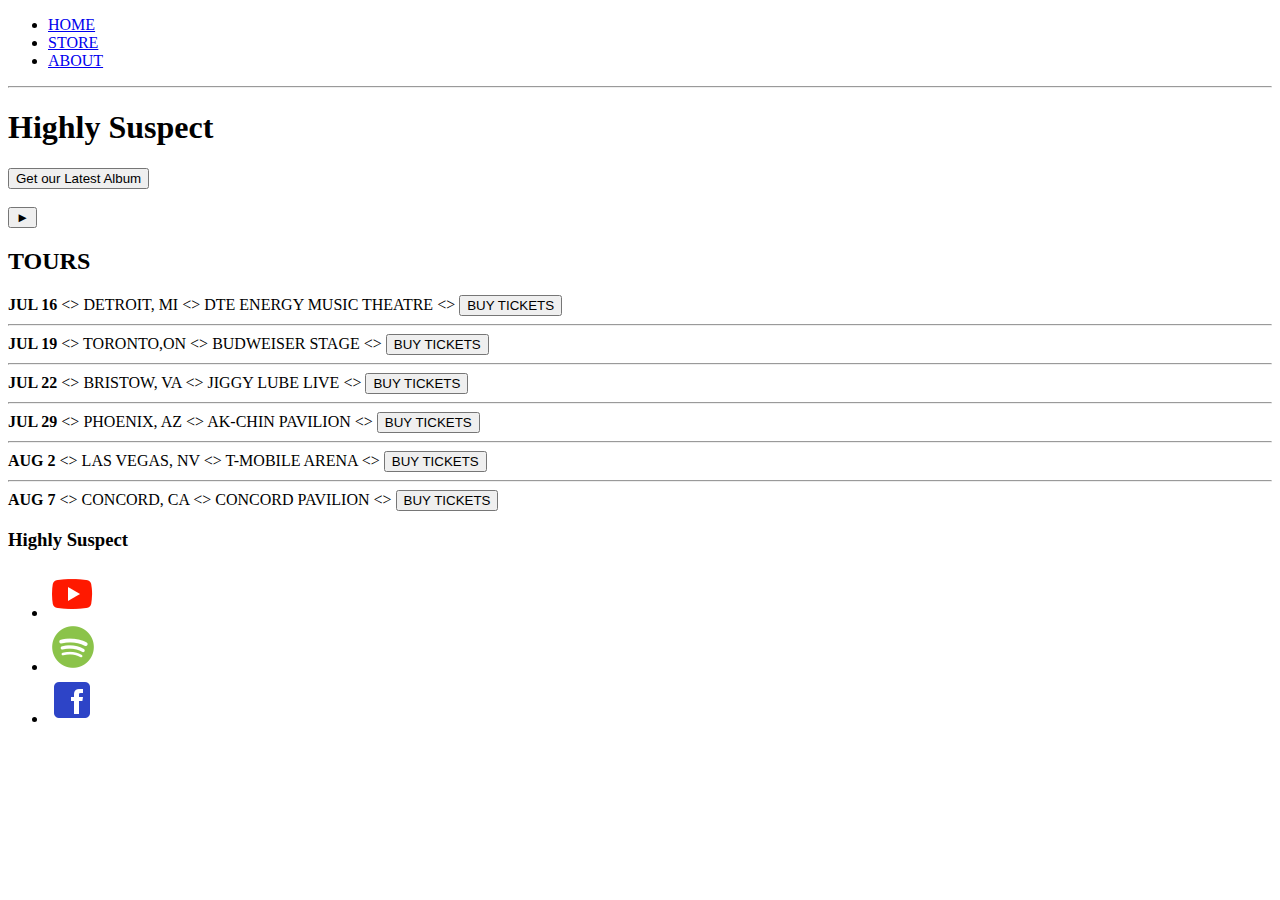
<file: index.html>
<!DOCTYPE html>
<html lang="en">

<head>
    <title>Highly Suspect</title>
    <meta name="description" content="This is the description">
    <meta charset="UTF-8">
    <meta name="viewport" content="width=device-width, initial-scale=1.0">
    <meta http-equiv="X-UA-Compatible" content="ie=edge">

</head>

<body>
    <header>
        <nav>
            <ul>
                <li><a href="index.html">HOME</a></li>
                <li><a href="store.html">STORE</a></li>
                <li><a href="about.html">ABOUT</a></li>
            </ul>
        </nav>
        <hr>
        <h1>Highly Suspect</h1>
        <button>Get our Latest Album</button>
        <br>
        <br>
        <!-- TODO: find a suitable background imgae-->
        <button>&#9658</button>
        <section>
            <h2>TOURS</h2>
            <div>
                <div>
                    <strong>JUL 16</strong>
                    &lt;&gt;
                    <span>DETROIT, MI</span>
                    &lt;&gt;
                    <span>DTE ENERGY MUSIC THEATRE</span>
                    &lt;&gt;
                    <button type="button">BUY TICKETS</button>
                    <hr>
                </div>
                <div>
                    <strong>JUL 19</strong>
                    &lt;&gt;
                    <span>TORONTO,ON</span>
                    &lt;&gt;
                    <span>BUDWEISER STAGE</span>
                    &lt;&gt;
                    <button type="button">BUY TICKETS</button>
                    <hr>
                </div>
                <div>
                    <strong>JUL 22</strong>
                    &lt;&gt;
                    <span>BRISTOW, VA</span>
                    &lt;&gt;
                    <span>JIGGY LUBE LIVE</span>
                    &lt;&gt;
                    <button type="button">BUY TICKETS</button>
                    <hr>
                </div>
                <div>
                    <strong>JUL 29</strong>
                    &lt;&gt;
                    <span>PHOENIX, AZ</span>
                    &lt;&gt;
                    <span>AK-CHIN PAVILION</span>
                    &lt;&gt;
                    <button type="button">BUY TICKETS</button>
                    <hr>
                </div>
                <div>
                    <strong>AUG 2</strong>
                    &lt;&gt;
                    <span>LAS VEGAS, NV</span>
                    &lt;&gt;
                    <span>T-MOBILE ARENA</span>
                    &lt;&gt;
                    <button type="button">BUY TICKETS</button>
                    <hr>
                </div>
                <div>
                    <strong>AUG 7</strong>
                    &lt;&gt;
                    <span>CONCORD, CA</span>
                    &lt;&gt;
                    <span>CONCORD PAVILION</span>
                    &lt;&gt;
                    <button type="button">BUY TICKETS</button>

                </div>
            </div>
        </section>
    </header>
    <footer>
        <h3>Highly Suspect</h3>
        <ul>
            <li>
                <a href="https://www.youtube.com/user/TheHighlySuspectPage" target="_blank">
                    <img src="images/youtube.png">
                </a>
            </li>
            <li>
                <a href="https://open.spotify.com/artist/2pqd3HsfsvcBGtHvPOg6eg" target="_blank">
                    <img src="images/spotify.png">
                </a>
            </li>
            <li>
                <a href="https://www.facebook.com/HighlySuspect">
                    <img src="images/facebook.png">
                </a>
            </li>
        </ul>
    </footer>

</body>

</html>
</file>
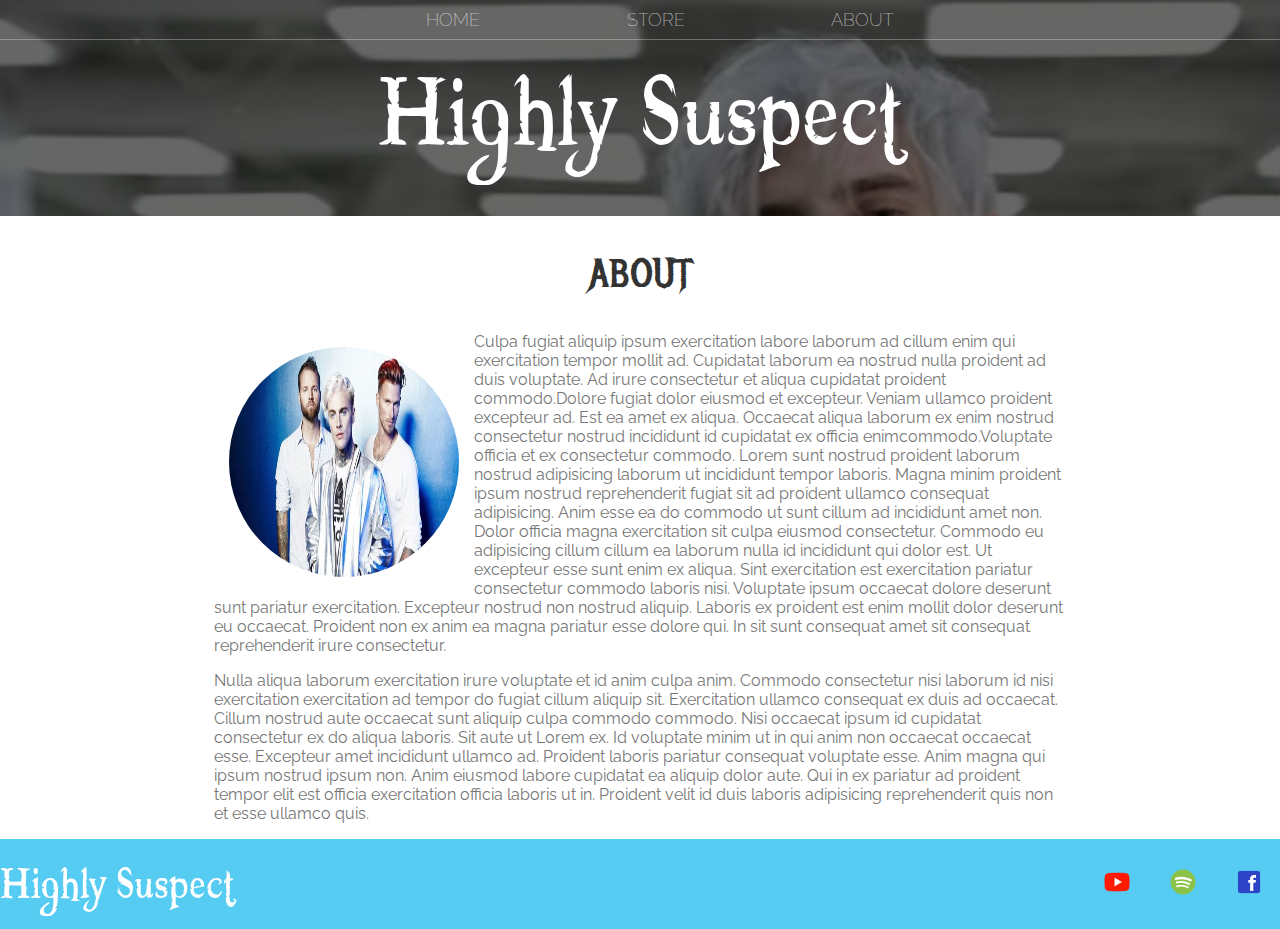
<file: about.html>
<!DOCTYPE html>
<html lang="en">

<head>
    <title>Highly Suspect About</title>
    <meta name="description" content="This is the description">
    <meta charset="UTF-8">
    <meta name="viewport" content="width=device-width, initial-scale=1.0">
    <meta http-equiv="X-UA-Compatible" content="ie=edge">
    <link rel="stylesheet" href="styles.css">
</head>

<body>
    <header class="main-header">
        <nav class="nav main-nav">
            <ul>
                <li><a href="index.html">HOME</a></li>
                <li><a href="store.html">STORE</a></li>
                <li><a href="about.html">ABOUT</a></li>
            </ul>
        </nav>
        <h1 class="band-name band-name-large">Highly Suspect</h1>
    </header>
    <section class="content-section container">
        <h2 class="section-header">ABOUT</h2>
        <img class="about-band-image" src="images/highlysuspect.jpg">
        <p>Culpa fugiat aliquip ipsum exercitation labore laborum ad cillum enim qui exercitation tempor mollit ad.
            Cupidatat laborum ea nostrud nulla proident ad duis voluptate. Ad irure consectetur et aliqua cupidatat
            proident commodo.Dolore fugiat dolor eiusmod et excepteur. Veniam ullamco proident excepteur ad. Est ea
            amet ex aliqua.
            Occaecat aliqua laborum ex enim nostrud consectetur nostrud incididunt id cupidatat ex officia
            enimcommodo.Voluptate officia et ex consectetur commodo. Lorem sunt nostrud proident laborum nostrud
            adipisicing laborum ut incididunt tempor laboris. Magna minim proident ipsum nostrud reprehenderit fugiat
            sit ad proident ullamco consequat adipisicing. Anim esse ea do commodo ut sunt cillum ad incididunt amet
            non. Dolor officia magna exercitation sit culpa eiusmod consectetur. Commodo eu adipisicing cillum cillum
            ea laborum nulla id incididunt qui dolor est. Ut excepteur esse sunt enim ex aliqua.

            Sint exercitation est exercitation pariatur consectetur commodo laboris nisi. Voluptate ipsum occaecat
            dolore deserunt sunt pariatur exercitation. Excepteur nostrud non nostrud aliquip. Laboris ex proident est
            enim mollit dolor deserunt eu occaecat. Proident non ex anim ea magna pariatur esse dolore qui. In sit sunt
            consequat amet sit consequat reprehenderit irure consectetur.</p>

        <p>Nulla aliqua laborum exercitation irure voluptate et id anim culpa anim. Commodo consectetur nisi laborum id
            nisi exercitation exercitation ad tempor do fugiat cillum aliquip sit. Exercitation ullamco consequat ex
            duis ad occaecat. Cillum nostrud aute occaecat sunt aliquip culpa commodo commodo. Nisi occaecat ipsum id
            cupidatat consectetur ex do aliqua laboris.

            Sit aute ut Lorem ex. Id voluptate minim ut in qui anim non occaecat occaecat esse. Excepteur amet
            incididunt ullamco ad. Proident laboris pariatur consequat voluptate esse. Anim magna qui ipsum nostrud
            ipsum non.

            Anim eiusmod labore cupidatat ea aliquip dolor aute. Qui in ex pariatur ad proident tempor elit est officia
            exercitation officia laboris ut in. Proident velit id duis laboris adipisicing reprehenderit quis non et
            esse ullamco quis.</p>
    </section>
    <footer class="main-footer">
        <div class="conatiner main-footer-container">
            <h3 class="band-name">Highly Suspect</h3>
            <ul class="nav footer-nav">
                <li>
                    <a href="https://www.youtube.com/user/TheHighlySuspectPage" target="_blank">
                        <img src="images/youtube.png">
                    </a>
                </li>
                <li>
                    <a href="https://open.spotify.com/artist/2pqd3HsfsvcBGtHvPOg6eg" target="_blank">
                        <img src="images/spotify.png">
                    </a>
                </li>
                <li>
                    <a href="https://www.facebook.com/HighlySuspect">
                        <img src="images/facebook.png">
                    </a>
                </li>
            </ul>
        </div>
    </footer>

</body>

</html>
</file>
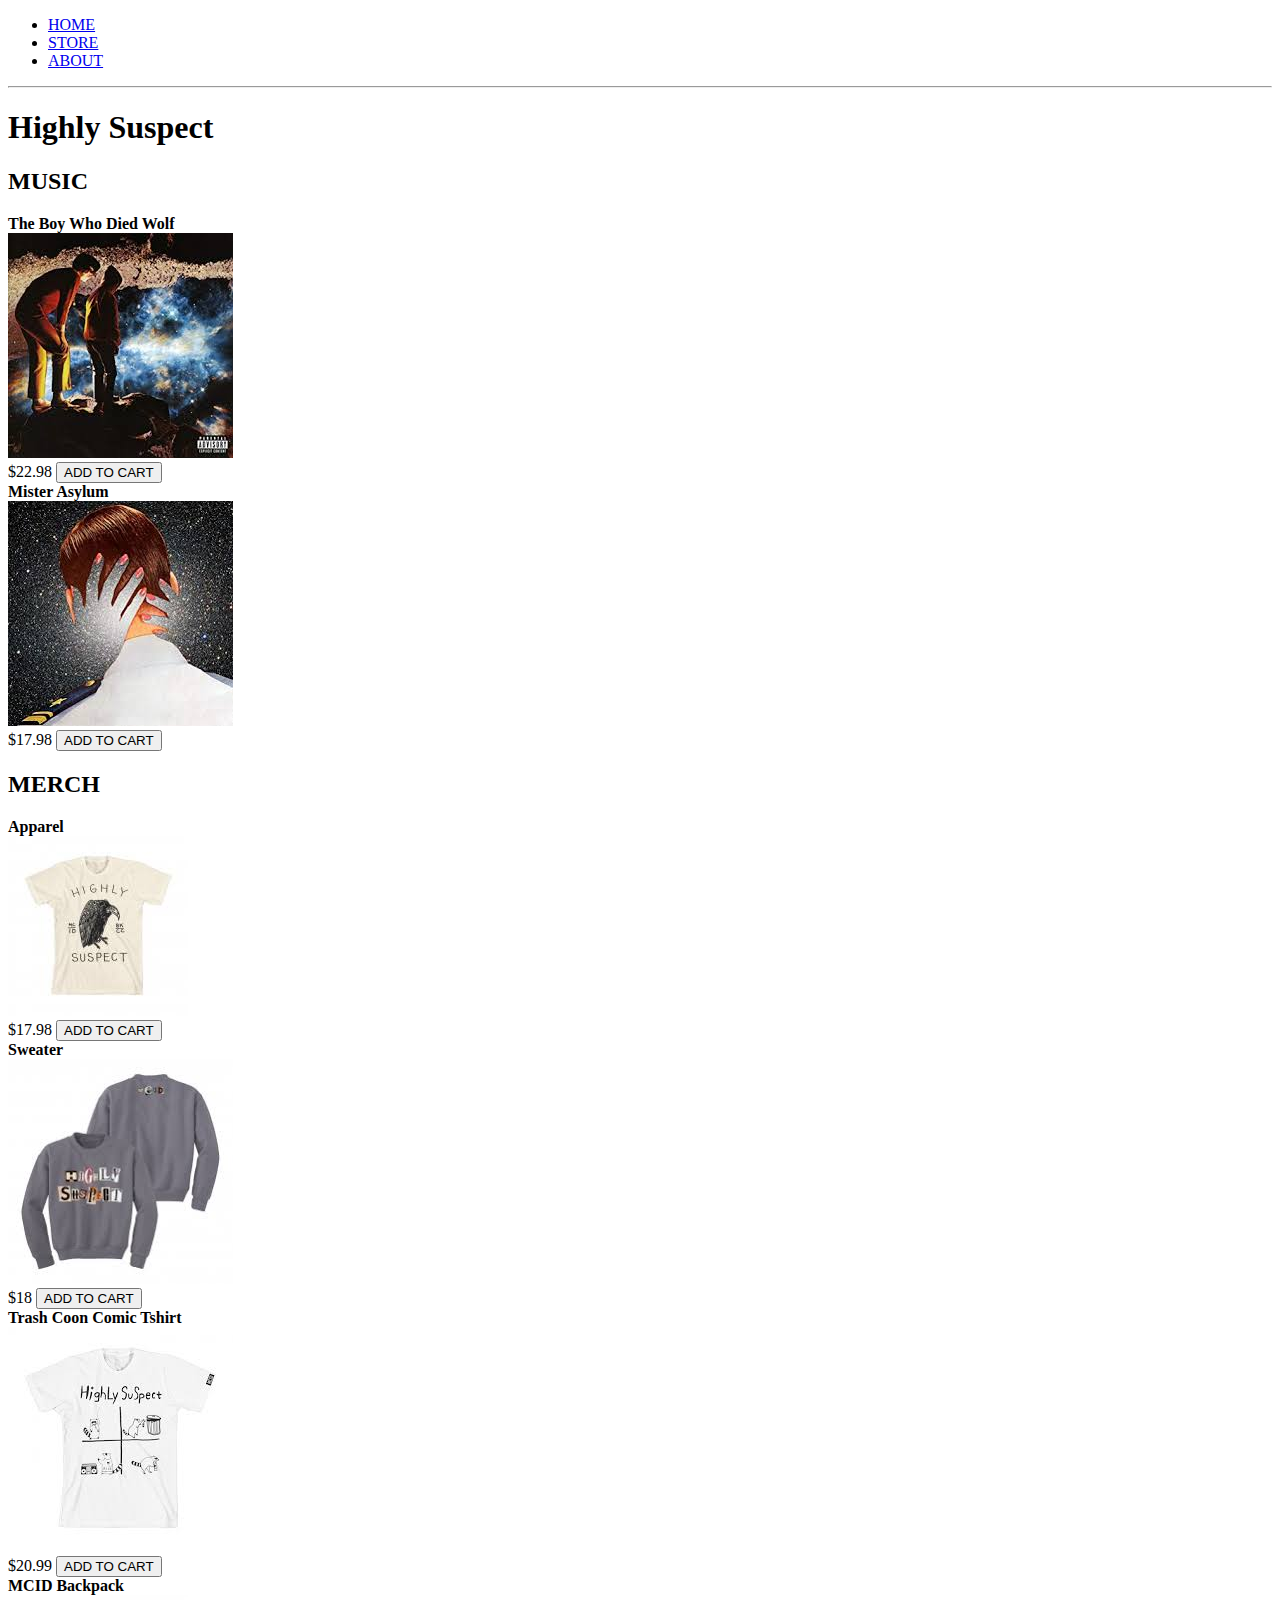
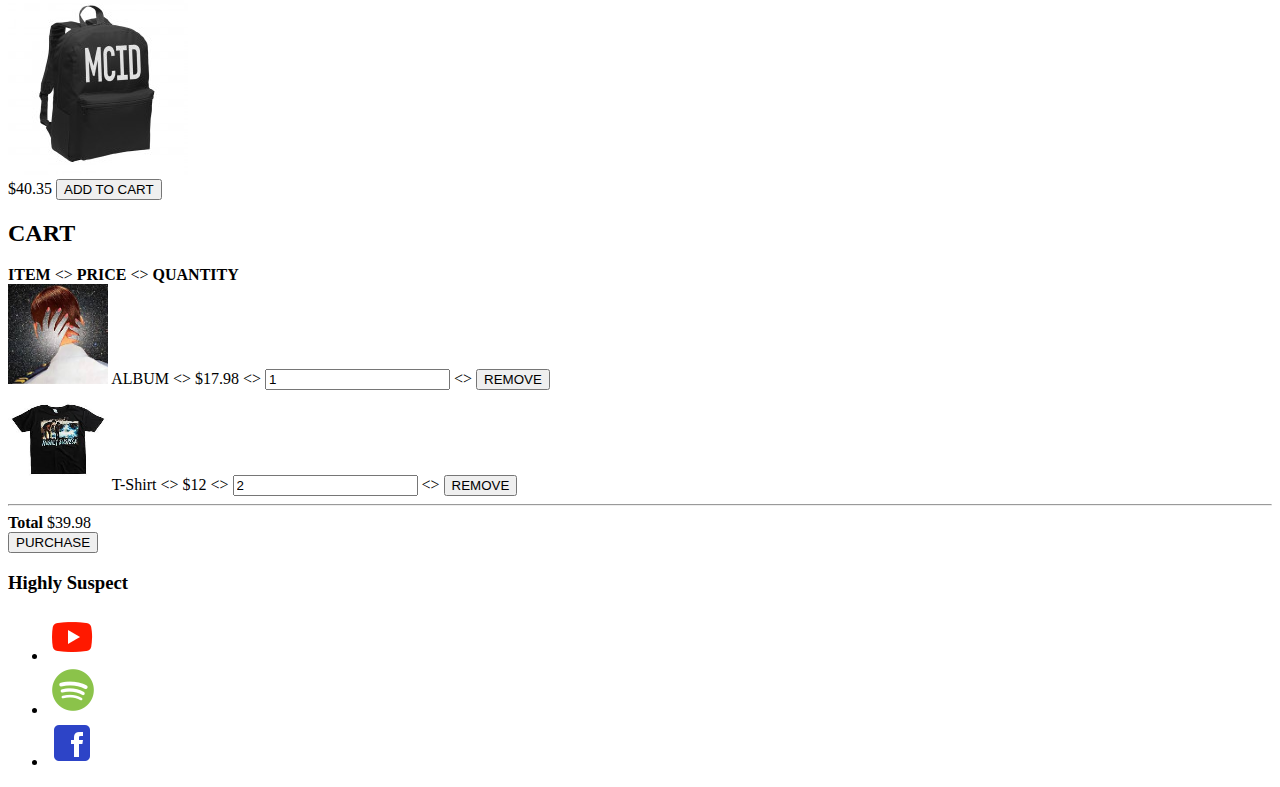
<file: store.html>
<!DOCTYPE html>
<html lang="en">

<head>
    <title>Highly Suspect Store</title>
    <meta name="description" content="This is the description">
    <meta charset="UTF-8">
    <meta name="viewport" content="width=device-width, initial-scale=1.0">
    <meta http-equiv="X-UA-Compatible" content="ie=edge">
</head>

<body>
    <header>
        <nav>
            <ul>
                <li><a href="index.html">HOME</a></li>
                <li><a href="store.html">STORE</a></li>
                <li><a href="about.html">ABOUT</a></li>
            </ul>
            <hr>
        </nav>
        <h1>Highly Suspect</h1>
    </header>
    <section>
        <h2>MUSIC</h2>
        <div>
            <div>
                <strong>The Boy Who Died Wolf</strong>
            </div>
            <img src="images/TheBoyWhoDiedWolf.jpeg">
            <div>
                <span>$22.98</span>
                <button role="button">ADD TO CART</button>
            </div>
        </div>
        <div>
            <div>
                <strong>Mister Asylum</strong>
            </div>
            <img src="images/MisterAsylum.jpeg">
            <div>
                <span>$17.98</span>
                <button role="button">ADD TO CART</button>
            </div>
        </div>
    </section>
    <section>
        <h2>MERCH</h2>
        <div>
            <div>
                <strong>Apparel</strong>
            </div>
            <img src="images/Apparel.jpeg">
            <div>
                <span>$17.98</span>
                <button role="button">ADD TO CART</button>
            </div>
        </div>
        <div>
            <div>
                <strong>Sweater</strong>
            </div>
            <img src="images/sweater.jpeg">
            <div>
                <span>$18</span>
                <button role="button">ADD TO CART</button>
            </div>
        </div>
        <div>
            <div>
                <strong>Trash Coon Comic Tshirt</strong>
            </div>
            <img src="images/TrashCoonComicTshirt.jpeg">
            <div>
                <span>$20.99</span>
                <button role="button">ADD TO CART</button>
            </div>
        </div>
        <div>
            <div>
                <strong>MCID Backpack</strong>
            </div>
            <img src="images/highlysuspect-mcid-backpack-merch.jpg">
            <div>
                <span>$40.35</span>
                <button role="button">ADD TO CART</button>
            </div>
        </div>
    </section>
    <section>
        <h2>CART</h2>
        <div>
            <strong>ITEM</strong>
            &lt;&gt;
            <strong>PRICE</strong>
            &lt;&gt;
            <strong>QUANTITY</strong>
        </div>
        <div>
            <img src="images/MisterAsylum.jpeg" width="100" height="100">
            <span>ALBUM</span>
            &lt;&gt;
            <span>$17.98</span>
            &lt;&gt;
            <input type="number" value="1">
            &lt;&gt;
            <button role="button">REMOVE</button>
        </div>
        <div>
            <img src="images/TheBoyWhoDiedWolfTshirt.jpeg" width="100" height="100">
            <span>T-Shirt</span>
            &lt;&gt;
            <span>$12</span>
            &lt;&gt;
            <input type="number" value="2">
            &lt;&gt;
            <button role="button">REMOVE</button>
        </div>
        <hr>
        <div>
            <strong>Total</strong>
            <span>$39.98</span>
        </div>
        <div>
            <button role="button">PURCHASE</button>
        </div>
    </section>
    <footer>
        <h3>Highly Suspect</h3>
        <ul>
            <li>
                <a href="https://www.youtube.com/user/TheHighlySuspectPage" target="_blank">
                    <img src="images/youtube.png">
                </a>
            </li>
            <li>
                <a href="https://open.spotify.com/artist/2pqd3HsfsvcBGtHvPOg6eg" target="_blank">
                    <img src="images/spotify.png">
                </a>
            </li>
            <li>
                <a href="https://www.facebook.com/HighlySuspect">
                    <img src="images/facebook.png">
                </a>
            </li>
        </ul>
    </footer>

</body>

</html>
</file>
<file: styles.css>
@import url('https://fonts.googleapis.com/css?family=Raleway');
@import url('https://fonts.googleapis.com/css?family=Metal+Mania');

@font-face {
    font-family: "BOOTERZZ";
    src: url("booter/BOOTERZZ.ttf");
    font-weight: normal;
    font-style: normal;
}
*{
    box-sizing: border-box;
    font-family: Raleway;
    color: #777;
}

html, body{
    margin: 0;
    padding: 0;
}

.nav ul{
    margin: 0;
}

.nav li{
    display: inline;
}

.nav a{
    display: inline-block;
    padding: .5em;
    color: white;
    text-decoration: none;
}

.main-nav {
    text-align: center;
    font-size: 1.1em;
    font-weight: lighter;
    border-bottom: 1px solid rgba(255, 255, 255, .3);
}

.main-nav li {
    padding: 0 5%;
}

.nav a:hover {
    background-color: rgba(255,255,255,.3);
}


.main-header{
    background-color: rgba(0, 0, 0, .6);
    background-image: url("images/mynameishuman.jpg");
    background-blend-mode: multiply;
    background-size: cover;
    padding-bottom: 30px;
}

.band-name {
    text-align: center;
    margin: 0;
    font-size: 4em;
    font-family: "BOOTERZZ";
    font-weight: normal;
    color: white;
}

.band-name-large {
    font-size: 9em;
}

.content-section {
    margin: 1em;
}

.container {
    max-width: 900px;
    margin:0 auto;
    padding: 0 1.5em;
}

.section-header{
    font-family: "Metal Mania";
    font-weight: normal;
    color: #333;
    text-align: center;
    font-size: 2.5em;
}

.about-band-image{
    float: left;
    height: 230px;
    width: 230px;
    margin: 15px;
    border-radius: 50%;
}

.main-footer{
    background-color: #56CCF2;
    color: white;
    padding: .25em 0;
}

.main-footer-container {
    display: flex;
    align-items: center;
}

.main-footer-container ul{
    flex-grow: 1;
    text-align: end;
}

.footer-nav li {
    padding: 0 .5em;
}

.footer-nav img {
    width: 30px;
    height: 30px;
}
</file>
